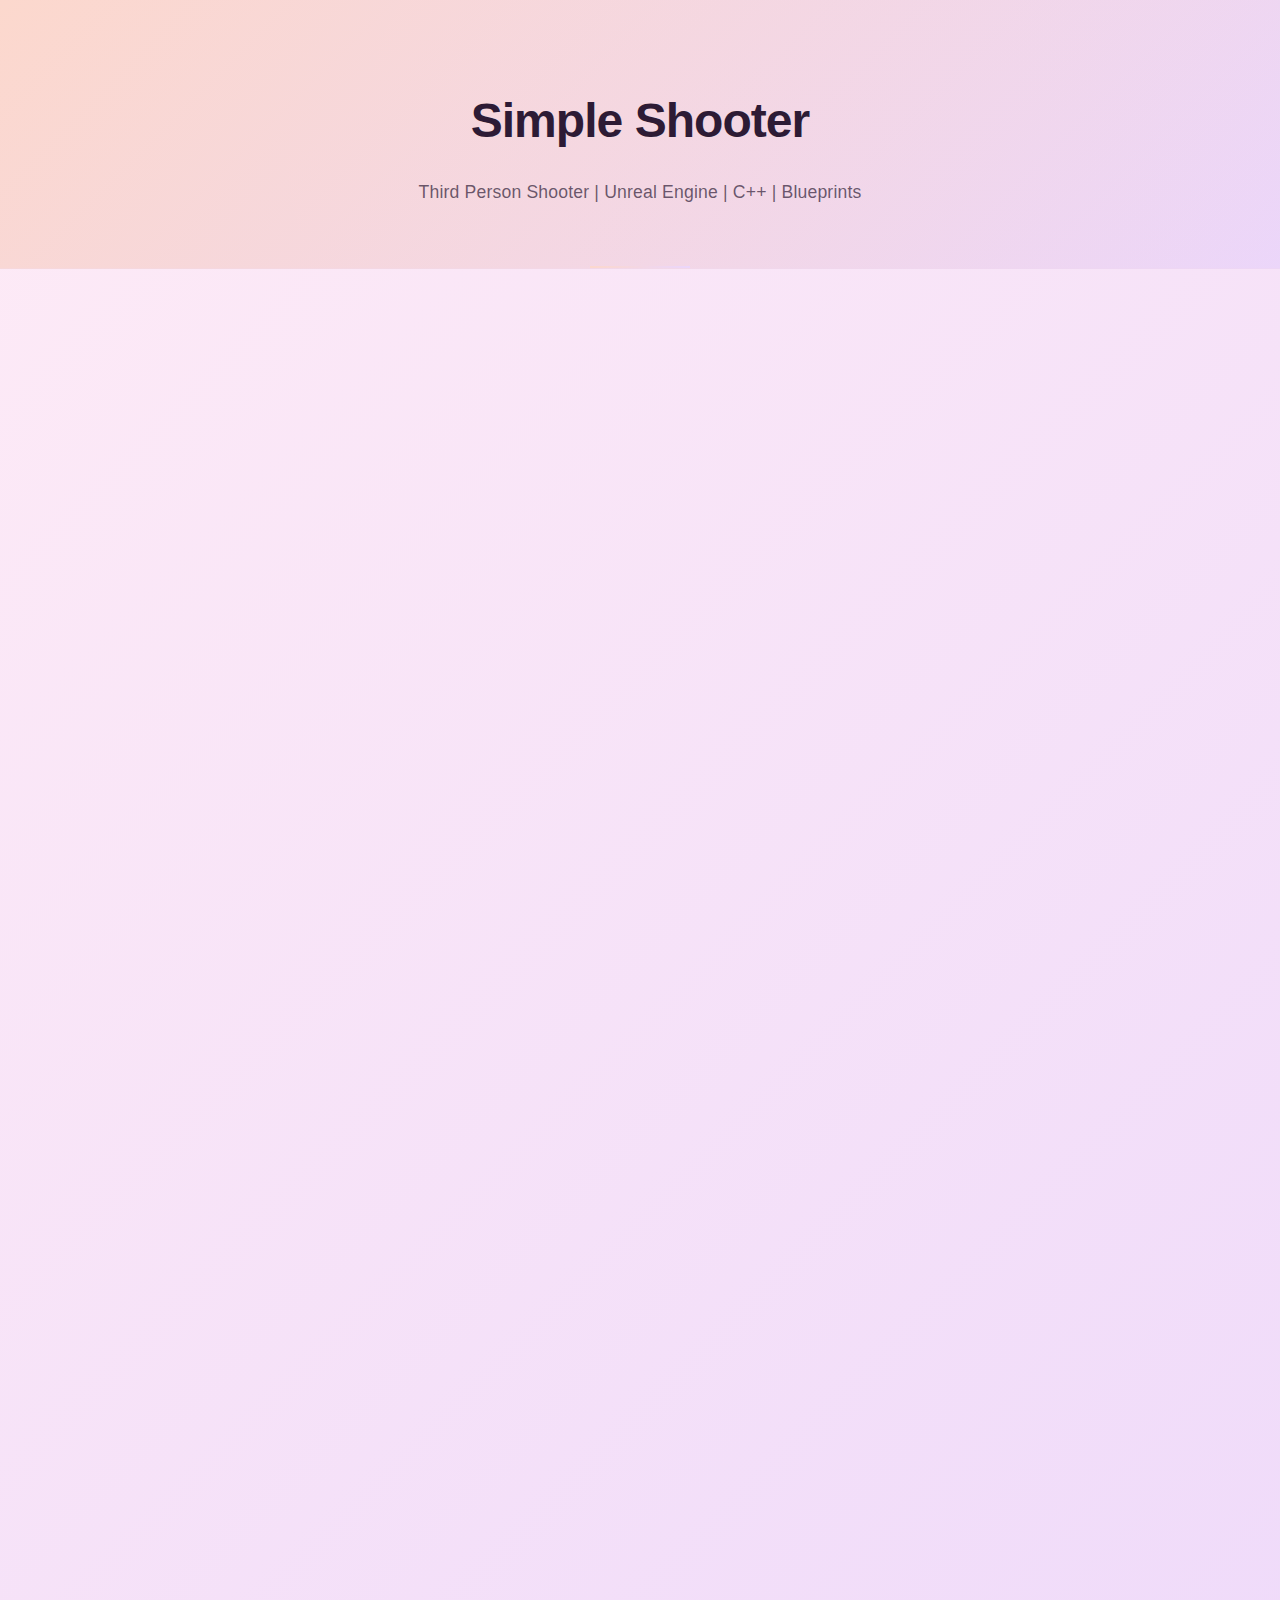
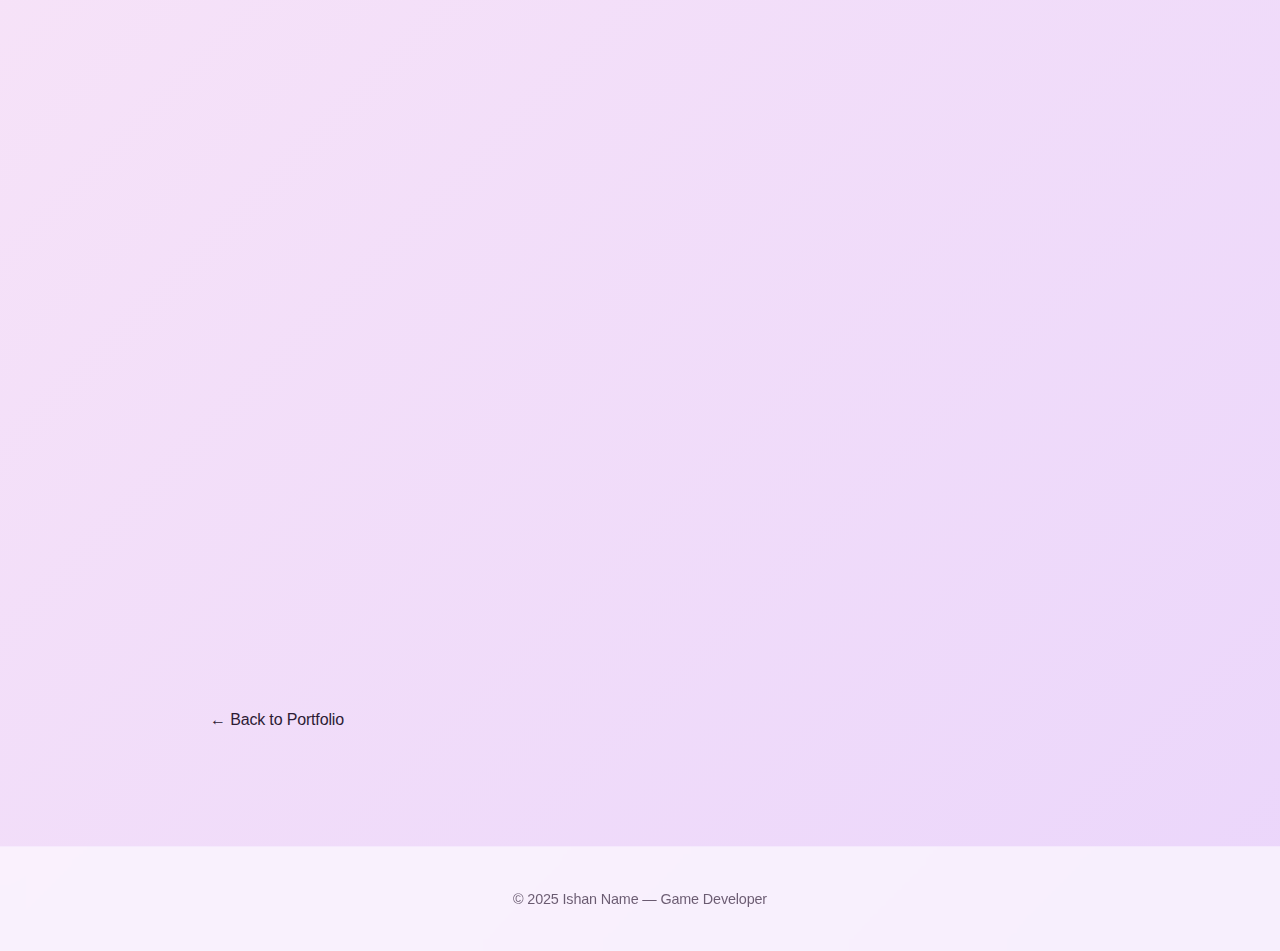
<file: project1.html>
<!DOCTYPE html>
<html lang="en">

<head>
    <meta charset="UTF-8">
    <meta name="viewport" content="width=device-width, initial-scale=1.0">
    <title>Simple Shooter | Ishan Goel</title>
    <link rel="stylesheet" href="project-styles.css">
</head>

<body>

    <header>
        <h1>Simple Shooter</h1>
        <p>Third Person Shooter | Unreal Engine | C++ | Blueprints</p>
    </header>

    <main>
        <section class="overview">
            <h2>Overview</h2>
            <p>This is a very simple third person shooter built in Unreal Engine 5 using C++ and Blueprints. The main objective of the player is to reach the control room, eliminating all hostile enemies along the way.</p>
        </section>

        <section class="features">
            <h2>Key Features</h2>
            <div class="feature-grid">
                <div class="feature-item">
                    <h3>Custom Game Mode</h3>
                    <p>Built in C++ for handling win and lose conditions.</p>
                </div>
                <div class="feature-item">
                    <h3>AI Controller</h3>
                    <p>A C++ class which is responsible for starting the behaviour tree and communicates with Game Mode class when an enemy is killed.</p>
                </div>
                <div class="feature-item">
                    <h3>Enemy AI System</h3>
                    <p>Intelligent Enemy AI using behavior trees with custom task and service nodes created in C++.</p>
                </div>
                <div class="feature-item">
                    <h3>User Interface</h3>
                    <p>Heads up display along with win and lose screen created in Blueprints using Unreal Motion Graphics.</p>
                </div>
                <div class="feature-item">
                    <h3>Exciting Gunplay</h3>
                    <p>A thrilling and exciting gunplay implemented using a C++ hitscan gun class which handles damage done to player / enemy.</p>
                </div>
                <div class="feature-item">
                    <h3>Fully animated characters</h3>
                    <p>All characters are fully animated, capable of executing different animations using Animation Blueprint and Blendspaces.</p>
                </div>
            </div>
        </section>

        <section class="media">
            <h2>Media</h2>
            <div class="carousel-container">
                <div class="carousel-track">
                    <img src="../images/SimpleShooter-ControlRoom.png" alt="Screenshot 1" class="carousel-image">
                    <img src="../images/SimpleShooter-SpawnLocation.png" alt="Screenshot 2" class="carousel-image">
                    <img src="../images/SimpleShooter-facility.png" alt="Screenshot 3" class="carousel-image">
                </div>
                <button class="carousel-button prev">&#10094;</button>
                <button class="carousel-button next">&#10095;</button>
            </div>
        </section>

        <section class="links">
            <h2>Demo</h2>
            <div class="link-buttons">
                <a href="https://youtu.be/ZuuodcCul5k?si=zbjtSwOxxH0HAKQz" target="_blank" class="btn btn-demo">
                    <span>Watch Demo</span>
                </a>
            </div>
        </section>

        <a class="back-link" href="index.html">
            <span>&larr; Back to Portfolio</span>
        </a>
    </main>

    <footer>
        &copy; 2025 Ishan Name — Game Developer
    </footer>

    <script src="project-script.js"></script>
</body>

</html>
</file>
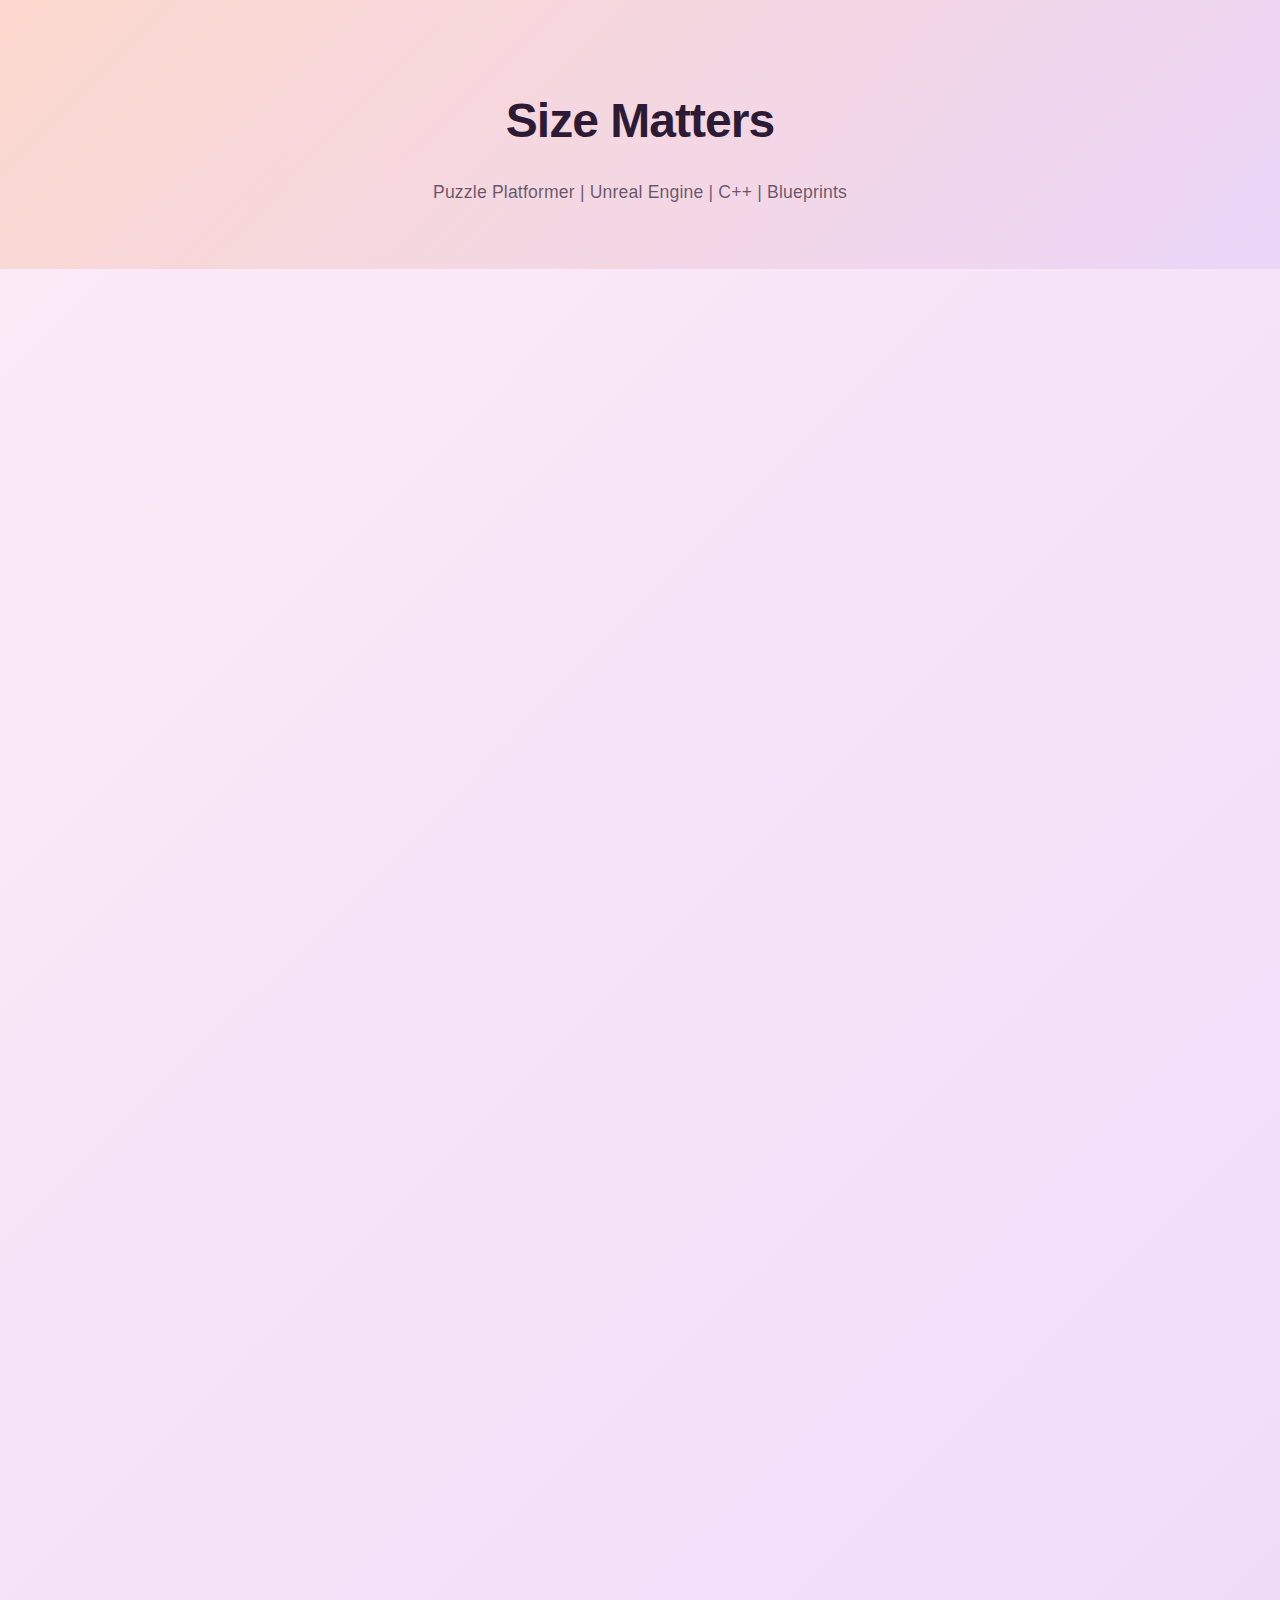
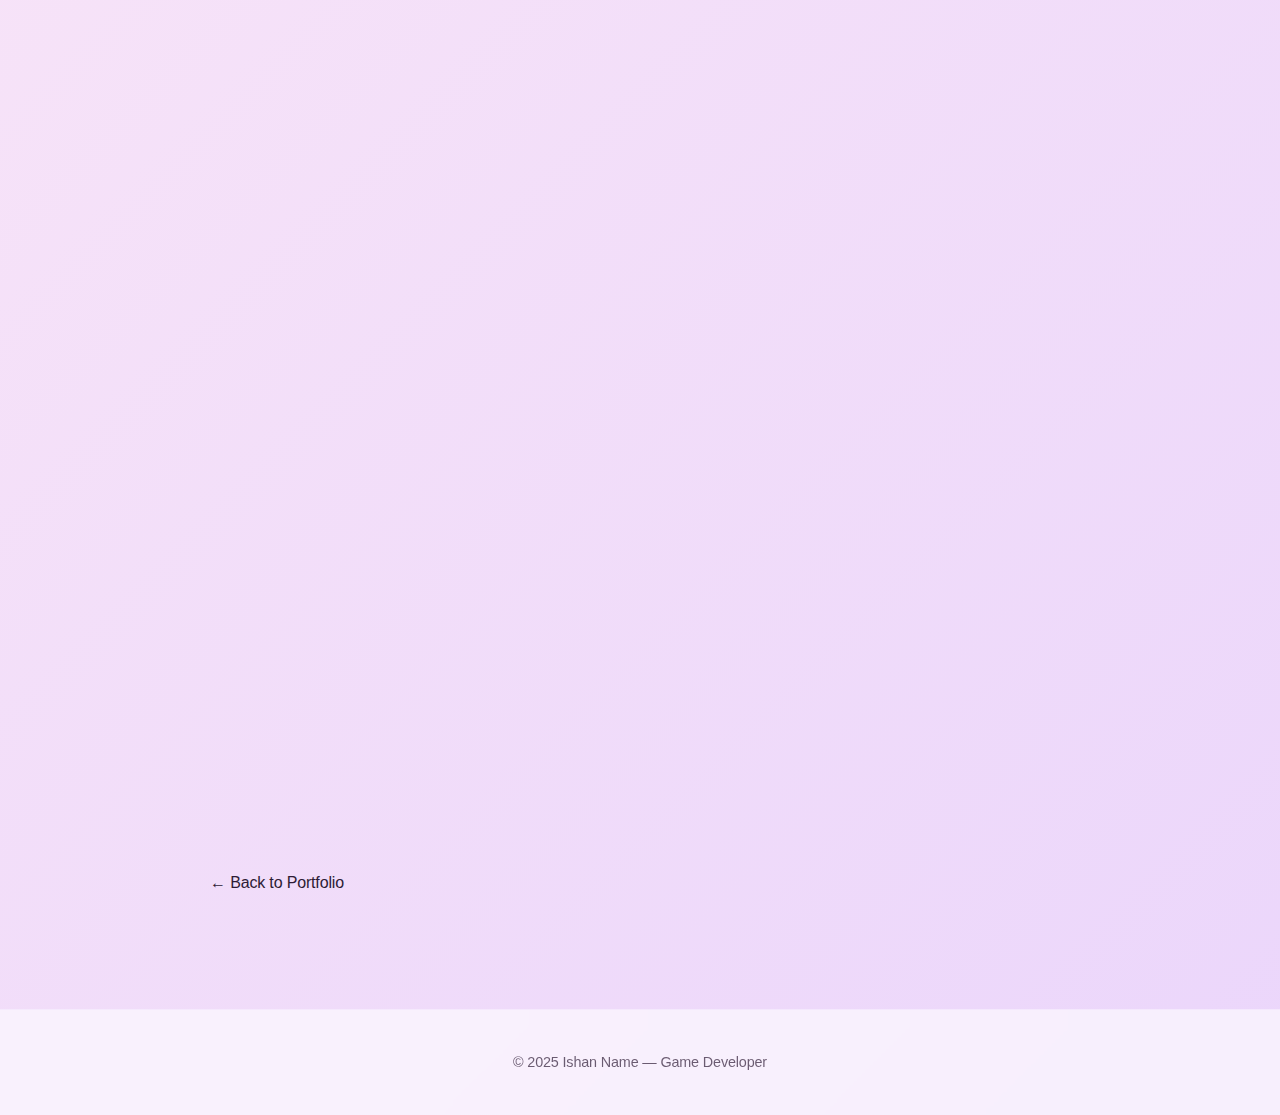
<file: project2.html>
<!DOCTYPE html>
<html lang="en">

<head>
    <meta charset="UTF-8">
    <meta name="viewport" content="width=device-width, initial-scale=1.0">
    <title>Size Matters | Ishan Goel</title>
    <link rel="stylesheet" href="project-styles.css">
</head>

<body>

    <header>
        <h1>Size Matters</h1>
        <p>Puzzle Platformer | Unreal Engine | C++ | Blueprints</p>
    </header>

    <main>
        <section class="overview">
            <h2>Overview</h2>
            <p>This short demo is a puzzle platformer heavily inspired from Valve's Portal games and is developed with a team of 4 people in Unreal Engine 5 using C++ and Blueprints for GameDev.tv Game Jam 2025. The main objective of the player is to complete various levels by changing the size of objects using a Shrink Ray gun.</p>
        </section>

        <section class="features">
            <h2>Key Features</h2>
            <div class="feature-grid">
                <div class="feature-item">
                    <h3>Scale Altering Component</h3>
                    <p>A custom reusable component designed in C++ which is responsible for changing the size of any object the component is attached to. </p>
                </div>
                <div class="feature-item">
                    <h3>Shrink Ray Gun</h3>
                    <p>A Hitscan gun class made in C++ which communicates with the Size Altering component to increase or decrease the size of the object it is fired at.</p>
                </div>
                <div class="feature-item">
                    <h3>Key and Lock System</h3>
                    <p>By using Actor tags and trigger boxes, some doors open only when certain requirements are met.</p>
                </div>
                <div class="feature-item">
                    <h3>User Interface</h3>
                    <p>Main Menu along with Heads up display and end screen created in Blueprints using Unreal Motion Graphics.</p>
                </div>
                <div class="feature-item">
                    <h3>Aesthetic Environment </h3>
                    <p>A cozy and aesthetic environment created using post processing and custom made high quality assets to enhace the gameplay experience.</p>
                </div>
            </div>
        </section>

        <section class="media">
            <h2>Media</h2>
            <div class="carousel-container">
                <div class="carousel-track">
                    <img src="images/SizeMatters-Screenshot1.png" alt="Main Menu image">
                    <img src="images/SizeMatters-Screenshot2.jpg" alt="Cube on a platform image">
                    <img src="images/SizeMatters-Screenshot3.jpg" alt="Instruction board image">
                    <img src="images/SizeMatters-Screenshot4.jpg" alt="Laser Level image">
                    <img src="images/SizeMatters-Screenshot5.jpg" alt="Cube Spawner image">
                </div>
                <button class="carousel-button prev">&#10094;</button>
                <button class="carousel-button next">&#10095;</button>
            </div>
        </section>

        <section class="links">
            <h2>Demo</h2>
            <div class="link-buttons">
                <a href="https://youtu.be/WtffC0cm5vk?feature=shared" target="_blank" class="btn btn-demo">
                    <span>Watch Demo</span>
                </a>
            </div>
            <div class="link-buttons">
                <a href="https://maged-ahmed.itch.io/size-matters" target="_blank" class="btn btn-demo">
                    <span>Play Demo</span>
                </a>
            </div>
        </section>

        <a class="back-link" href="index.html">
            <span>&larr; Back to Portfolio</span>
        </a>
    </main>

    <footer>
        &copy; 2025 Ishan Name — Game Developer
    </footer>

    <script src="project-script.js"></script>
</body>

</html>
</file>
<file: project-styles.css>
/* Project Page Styles - Pastel Color Palette: #FCD8CD, #EBD6FB, #FEEBF6, #2D1B35 */

:root {
    --primary-dark: #2D1B35;
    --secondary-dark: #3A2647;
    --accent-peach: #FCD8CD;
    --accent-lavender: #EBD6FB;
    --accent-pink: #FEEBF6;
    --text-light: #2D1B35;
    --text-muted: rgba(45, 27, 53, 0.7);
    --border-subtle: rgba(235, 214, 251, 0.3);
    --shadow-glow: rgba(235, 214, 251, 0.25);
    --font-primary: 'Inter', 'Segoe UI', -apple-system, BlinkMacSystemFont, sans-serif;
}

* {
    box-sizing: border-box;
    margin: 0;
    padding: 0;
}

body {
    font-family: var(--font-primary);
    background: linear-gradient(135deg, var(--accent-pink) 0%, var(--accent-lavender) 100%);
    color: var(--text-light);
    line-height: 1.7;
    font-size: 16px;
    letter-spacing: -0.01em;
    min-height: 100vh;
}

/* Header */
header {
    background: linear-gradient(135deg, var(--accent-peach) 0%, var(--accent-lavender) 100%);
    padding: 80px 20px 60px;
    text-align: center;
    border-bottom: 1px solid var(--border-subtle);
    position: relative;
    overflow: hidden;
}

header::after {
    content: '';
    position: absolute;
    bottom: 0;
    left: 50%;
    transform: translateX(-50%);
    width: 100px;
    height: 2px;
    background: linear-gradient(90deg, var(--accent-peach), var(--accent-lavender));
}

header::before {
    content: '';
    position: absolute;
    top: -50%;
    left: -50%;
    width: 200%;
    height: 200%;
    background: radial-gradient(circle, rgba(252, 216, 205, 0.1) 0%, transparent 70%);
    animation: float 20s ease-in-out infinite;
}

header h1 {
    font-size: clamp(2.2rem, 4vw, 3rem);
    font-weight: 700;
    margin-bottom: 16px;
    color: var(--primary-dark);
    letter-spacing: -0.02em;
    position: relative;
    z-index: 2;
}

header p {
    font-size: 1.1rem;
    color: var(--text-muted);
    font-weight: 400;
    letter-spacing: 0.01em;
    position: relative;
    z-index: 2;
}

/* Main Content */
main {
    max-width: 900px;
    margin: 0 auto;
    padding: 0 20px;
    position: relative;
}

section {
    padding: 60px 0;
    border-bottom: 1px solid var(--border-subtle);
    opacity: 0;
    transform: translateY(30px);
    animation: fadeInUp 0.8s ease forwards;
}

section:nth-child(1) { animation-delay: 0.1s; }
section:nth-child(2) { animation-delay: 0.2s; }
section:nth-child(3) { animation-delay: 0.3s; }
section:nth-child(4) { animation-delay: 0.4s; }

section:last-of-type {
    border-bottom: none;
}

h2 {
    font-size: 2rem;
    font-weight: 600;
    color: var(--primary-dark);
    margin-bottom: 32px;
    letter-spacing: -0.01em;
    position: relative;
}

h2::after {
    content: '';
    position: absolute;
    bottom: -8px;
    left: 0;
    width: 50px;
    height: 2px;
    background: linear-gradient(90deg, var(--accent-peach), var(--accent-lavender));
    border-radius: 1px;
    animation: expandLine 0.8s ease 0.5s forwards;
    transform: scaleX(0);
    transform-origin: left;
}

/* Overview Section */
.overview {
    background: rgba(255, 255, 255, 0.6);
    backdrop-filter: blur(10px);
    border-radius: 16px;
    padding: 40px;
    border: 1px solid var(--border-subtle);
    position: relative;
    overflow: hidden;
}

.overview::before {
    content: '';
    position: absolute;
    top: 0;
    left: 0;
    right: 0;
    height: 2px;
    background: linear-gradient(90deg, var(--accent-peach), var(--accent-lavender), var(--accent-pink));
    opacity: 0.7;
}

.overview p {
    font-size: 1.15rem;
    line-height: 1.8;
    color: var(--text-muted);
    max-width: 800px;
    position: relative;
}

/* Features Section */
.feature-grid {
    display: grid;
    grid-template-columns: repeat(auto-fit, minmax(280px, 1fr));
    gap: 24px;
    margin-top: 20px;
}

.feature-item {
    background: rgba(255, 255, 255, 0.6);
    backdrop-filter: blur(10px);
    padding: 32px;
    border-radius: 12px;
    border: 1px solid var(--border-subtle);
    transition: all 0.4s cubic-bezier(0.4, 0, 0.2, 1);
    position: relative;
    overflow: hidden;
    cursor: pointer;
}

.feature-item::before {
    content: '';
    position: absolute;
    top: 0;
    left: 0;
    right: 0;
    height: 2px;
    background: linear-gradient(90deg, var(--accent-peach), var(--accent-lavender));
    transform: scaleX(0);
    transition: transform 0.4s ease;
    transform-origin: left;
}

.feature-item::after {
    content: '';
    position: absolute;
    top: 50%;
    left: 50%;
    width: 0;
    height: 0;
    background: radial-gradient(circle, rgba(252, 216, 205, 0.1) 0%, transparent 70%);
    transition: all 0.4s ease;
    transform: translate(-50%, -50%);
    border-radius: 50%;
}

.feature-item:hover::before {
    transform: scaleX(1);
}

.feature-item:hover::after {
    width: 300px;
    height: 300px;
}

.feature-item:hover {
    transform: translateY(-8px) scale(1.02);
    border-color: var(--accent-peach);
    box-shadow: 0 12px 40px var(--shadow-glow);
    background: rgba(252, 216, 205, 0.8);
}

.feature-item h3 {
    font-size: 1.3rem;
    font-weight: 600;
    color: var(--primary-dark);
    margin-bottom: 12px;
    letter-spacing: -0.01em;
    position: relative;
    z-index: 2;
}

.feature-item p {
    color: var(--text-muted);
    line-height: 1.6;
    position: relative;
    z-index: 2;
}

/* Media Section */
.media-container {
    margin-top: 20px;
}

.placeholder-image {
    background: rgba(255, 255, 255, 0.6);
    backdrop-filter: blur(10px);
    border: 2px dashed var(--border-subtle);
    border-radius: 12px;
    padding: 80px 40px;
    text-align: center;
    transition: all 0.4s ease;
    position: relative;
    overflow: hidden;
}

.placeholder-image::before {
    content: '';
    position: absolute;
    top: -50%;
    left: -50%;
    width: 200%;
    height: 200%;
    background: linear-gradient(45deg, transparent, rgba(235, 214, 251, 0.1), transparent);
    transform: rotate(45deg);
    transition: transform 0.6s ease;
}

.placeholder-image:hover::before {
    transform: rotate(45deg) translate(50%, 50%);
}

.placeholder-image:hover {
    border-color: var(--accent-peach);
    background: rgba(252, 216, 205, 0.8);
    transform: scale(1.02);
}

.placeholder-image span {
    display: block;
    font-size: 1.3rem;
    font-weight: 600;
    color: var(--primary-dark);
    margin-bottom: 12px;
    position: relative;
    z-index: 2;
}

.placeholder-image p {
    color: var(--text-muted);
    font-size: 1rem;
    position: relative;
    z-index: 2;
}

/* Link Buttons */
.link-buttons {
    display: flex;
    gap: 20px;
    margin-top: 20px;
    flex-wrap: wrap;
}

.btn {
    display: inline-flex;
    align-items: center;
    padding: 14px 28px;
    border-radius: 8px;
    text-decoration: none;
    font-weight: 600;
    font-size: 1rem;
    transition: all 0.3s cubic-bezier(0.4, 0, 0.2, 1);
    letter-spacing: 0.01em;
    position: relative;
    overflow: hidden;
}

.btn::before {
    content: '';
    position: absolute;
    top: 0;
    left: -100%;
    width: 100%;
    height: 100%;
    background: linear-gradient(90deg, transparent, rgba(255, 255, 255, 0.2), transparent);
    transition: left 0.5s ease;
}

.btn:hover::before {
    left: 100%;
}

.btn-github {
    background: rgba(255, 255, 255, 0.6);
    backdrop-filter: blur(10px);
    color: var(--primary-dark);
    border: 1px solid var(--border-subtle);
}

.btn-github:hover {
    border-color: var(--accent-peach);
    box-shadow: 0 4px 20px var(--shadow-glow);
    transform: translateY(-2px);
    background: rgba(252, 216, 205, 0.8);
}

.btn-demo {
    background: linear-gradient(135deg, var(--accent-peach), var(--accent-lavender));
    color: var(--primary-dark);
    border: none;
}

.btn-demo:hover {
    transform: translateY(-2px) scale(1.05);
    box-shadow: 0 6px 24px var(--shadow-glow);
}

/* Back Link */
.back-link {
    display: inline-flex;
    align-items: center;
    margin: 40px 0 60px 0;
    color: var(--primary-dark);
    text-decoration: none;
    font-weight: 500;
    font-size: 1rem;
    transition: all 0.3s ease;
    padding: 12px 0;
    border-bottom: 1px solid transparent;
}

.back-link:hover {
    color: var(--accent-peach);
    border-bottom-color: var(--accent-peach);
    transform: translateX(-4px);
}

.back-link span {
    display: flex;
    align-items: center;
    gap: 8px;
}

/* Footer */
footer {
    text-align: center;
    padding: 40px 20px;
    background: rgba(255, 255, 255, 0.6);
    backdrop-filter: blur(10px);
    color: var(--text-muted);
    font-size: 0.9rem;
    border-top: 1px solid var(--border-subtle);
    margin-top: 40px;
}

/* Animations */
@keyframes fadeInUp {
    to {
        opacity: 1;
        transform: translateY(0);
    }
}

@keyframes expandLine {
    to {
        transform: scaleX(1);
    }
}

@keyframes float {
    0%, 100% {
        transform: translateY(0px) rotate(0deg);
    }
    50% {
        transform: translateY(-20px) rotate(180deg);
    }
}

@keyframes pulse {
    0%, 100% {
        transform: scale(1);
    }
    50% {
        transform: scale(1.05);
    }
}

/* Responsive Design */
@media (max-width: 768px) {
    main {
        padding: 0 16px;
    }

    header {
        padding: 60px 16px 40px;
    }

    section {
        padding: 40px 0;
    }

    .overview {
        padding: 32px 24px;
    }

    .feature-item {
        padding: 24px;
    }

    .feature-grid {
        gap: 20px;
    }

    .link-buttons {
        flex-direction: column;
        gap: 16px;
    }

    .btn {
        width: 100%;
        justify-content: center;
    }

    .placeholder-image {
        padding: 60px 30px;
    }
}

@media (max-width: 480px) {
    .feature-grid {
        grid-template-columns: 1fr;
    }

    header h1 {
        font-size: 2rem;
    }

    h2 {
        font-size: 1.8rem;
    }

    .overview p {
        font-size: 1rem;
    }

    .feature-item h3 {
        font-size: 1.2rem;
    }
}

/* Scroll-triggered animations */
.animate-on-scroll {
    opacity: 0;
    transform: translateY(30px);
    transition: all 0.6s ease;
}

.animate-on-scroll.in-view {
    opacity: 1;
    transform: translateY(0);
}

/* Loading states */
.loading {
    opacity: 0.6;
    pointer-events: none;
}

.loaded {
    opacity: 1;
    pointer-events: all;
    transition: opacity 0.3s ease;
}
.carousel-container {
    position: relative;
    overflow: hidden;
    max-width: 800px;
    margin: 0 auto;
    border-radius: 16px;
    box-shadow: 0 6px 20px var(--shadow-glow);
}

.carousel-track {
    display: flex;
    scroll-snap-type: x mandatory;
    overflow-x: auto;
    scroll-behavior: smooth;
    -webkit-overflow-scrolling: touch;
}

.carousel-image {
    width: 100%;
    height: auto;
    display: block;
    scroll-snap-align: center;
    border-radius: 16px;
}


.carousel-button {
    position: absolute;
    top: 50%;
    transform: translateY(-50%);
    background: rgba(216, 215, 221, 0.425);
    border: none;
    font-size: 2rem;
    padding: 8px 12px;
    cursor: pointer;
    z-index: 2;
    transition: background 0.3s ease;
    border-radius: 5%;
    backdrop-filter: blur(5px);
}

.carousel-button:hover {
    background: rgba(252, 216, 205, 0.8);
}

.carousel-button.prev {
    left: 16px;
}

.carousel-button.next {
    right: 16px;
}
</file>
